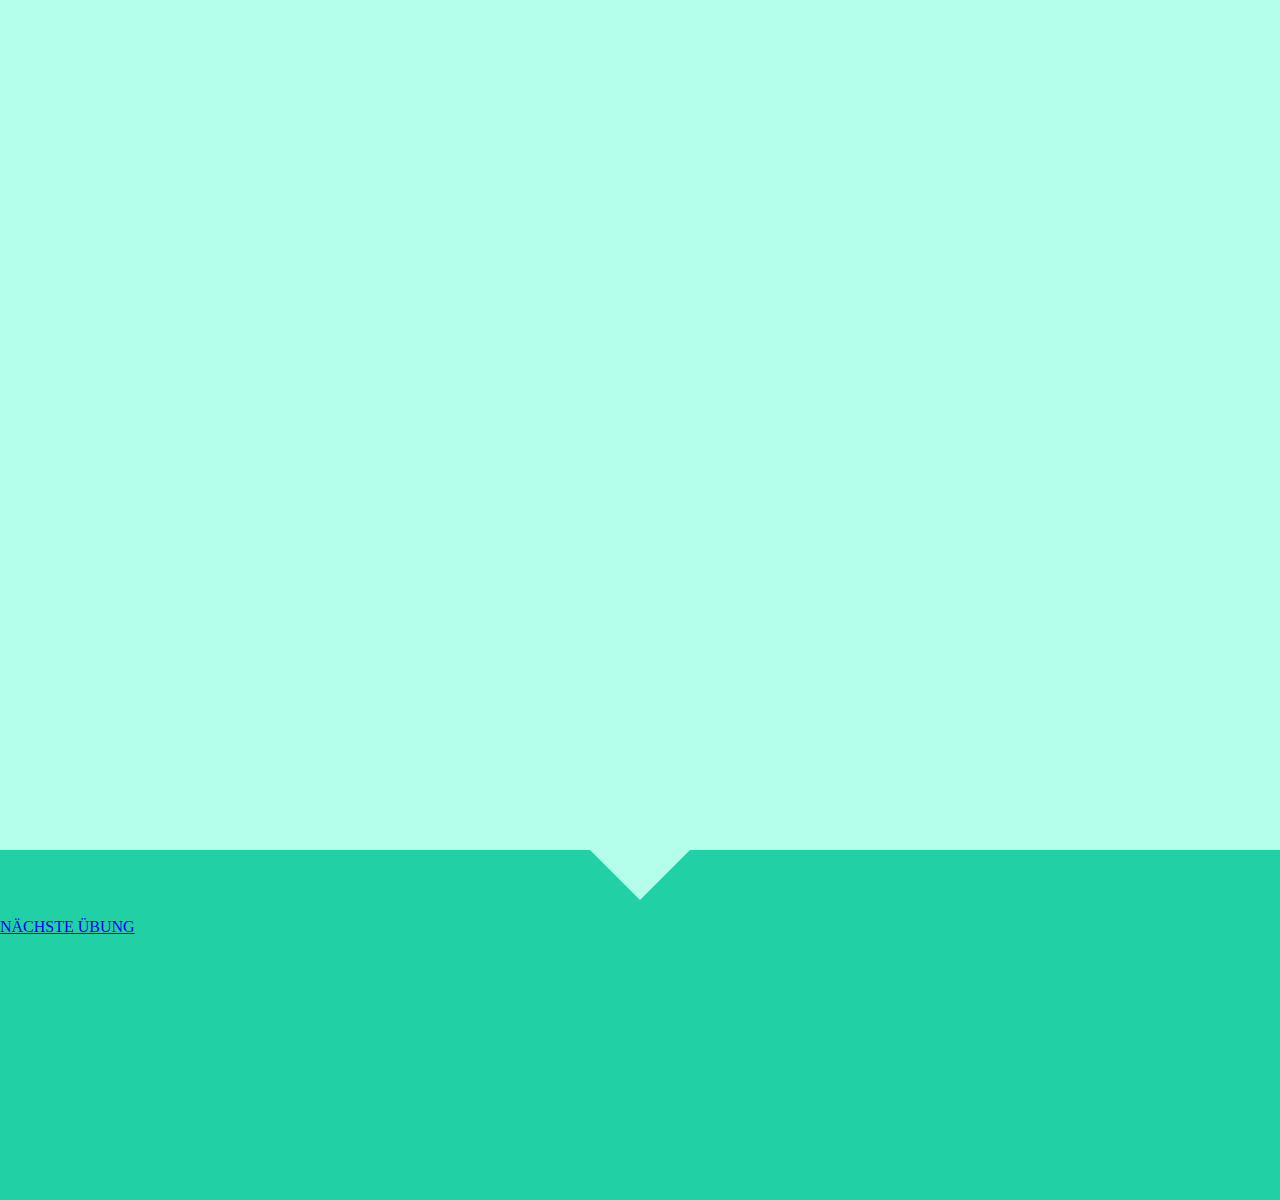
<file: index.html>
<!DOCTYPE html>
<html>
<head>
<meta charset="utf-8">
<meta http-equiv="X-UA-Compatible" content="IE=edge">
<title></title>
<link rel="stylesheet" href="css/main.css">
<link href='http://fonts.googleapis.com/css?family=Open+Sans:400,700,600' rel='stylesheet' type='text/css'>
</head>
<body>

<div class="main">

<div class="logo">

</div>
</div>

<div class="arrow"></div>
<footer class="footer-box">
  <a href="#" class="footer-button">
<!--     <img src="media/footer_button.png">
 --></a>
<div class="footer-shift-square left"></div>
<div class="footer-shift-square right"></div>
<div class="footer-color-box">

<a href="#" class="footer-link-anschlag">
    <a href="#">NÄCHSTE ÜBUNG</a>
</a>
</div>


</footer>

</body>


</html>
</file>
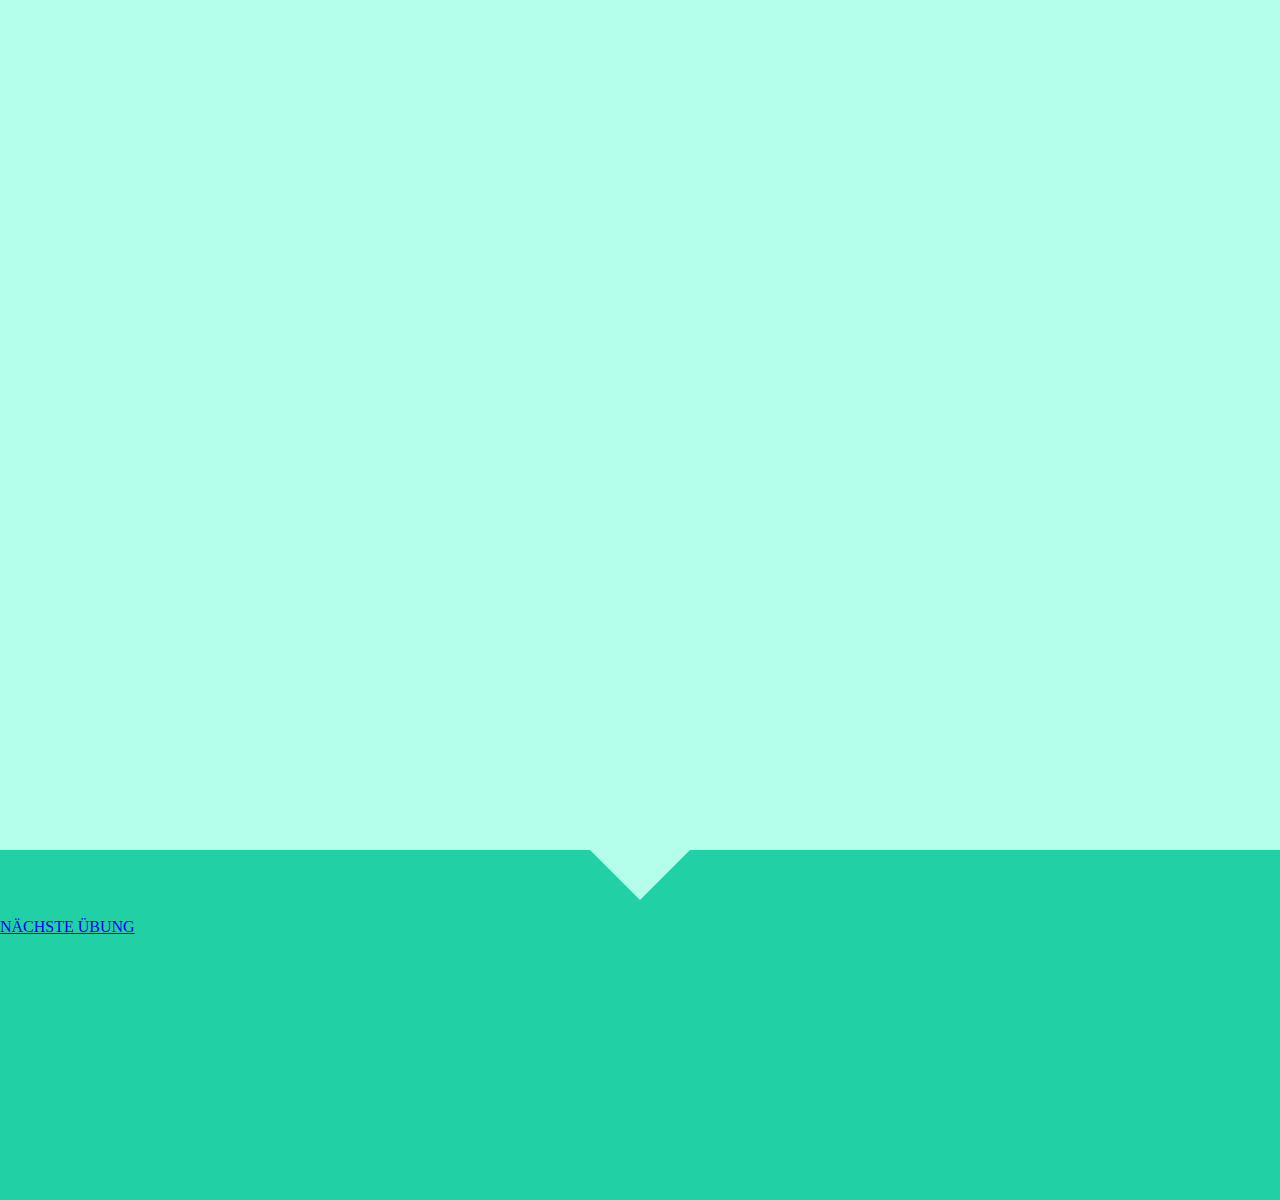
<file: index_arrow_animation.html>
<!DOCTYPE html>
<html>
<head>
<meta charset="utf-8">
<meta http-equiv="X-UA-Compatible" content="IE=edge">
<title></title>
<link rel="stylesheet" href="css/main.css">
<link href='http://fonts.googleapis.com/css?family=Open+Sans:400,700,600' rel='stylesheet' type='text/css'>
</head>
<body>

<div class="main">

<div class="logo">
<div class="arrow"></div>
</div>
</div>


<footer class="footer-box">
  <a href="#" class="footer-button">
<!--     <img src="media/footer_button.png">
 --></a>
<div class="footer-shift-square left"></div>
<div class="footer-shift-square right"></div>
<div class="footer-color-box">

<a href="#" class="footer-link-anschlag">
    <a href="#">NÄCHSTE ÜBUNG</a>
</a>
</div>


</footer>

</body>


</html>
</file>
<file: css/main.css>
body {
    width: 100%;
    height: 100%;
    background-color: #B3FFEC;
    padding: 0;
    margin: 0;
}

.main{
    width: 100%;
    height: 900px;
}
/*.arrow{
   width: 0;
    height: 0;
    position: absolute;
    border-left: 20px solid transparent;
    border-right:20px solid transparent;
    border-top: 20px solid black;
    webkit-animation-duration:0.5s;
    webkit-animation-name:arrow-slideOut;
    webkit-animation-iteration-count: infinite;
}

.arrow:hover{
    webkit-animation-name: arrow-slideOut;
    webkit-animation-duration: 5s;
    webkit-animation-timing-function: linear;
    webkit-animation-iteration-count: 1;
}

@keyframes arrow-slideOut{
    from{ width:70px; }
    to { width:30px; }
}*/

.logo {
    background-image: url(../media/footer_button.png);
    background-repeat: no-repeat;
     position: absolute !important;
     bottom: -50px;
    height:45px;
    width: 100px;
    left: 50%;
    margin-left: -50px;
}

.main:hover {
    -webkit-animation-name: flyingArrow;
    -webkit-animation-duration: 3s;
    -webkit-animation-timing-function: ease-out;
    -webkit-animation-iteration-count: infinite;
}

@-webkit-keyframes flyingArrow {
  0% {
    transform: translateY(0) scale(1);
    -webkit-transform: translateY(0) scale(1);
    -moz-transform: translateY(0) scale(1);
    -ms-transform: translateY(0) scale(1);
    -o-transform: translateY(0) scale(1);
    opacity: 0;
  }

  50% {
    transform: translateY(-10px) scale(0.6);
    -webkit-transform: translateY(-10px) scale(0.6);
    -moz-transform: translateY(-10px) scale(0.6);
    -ms-transform: translateY(-10px) scale(0.6);
    -o-transform: translateY(-10px) scale(0.6);
    opacity: 1;
  }

  100% {
    transform: translateY(-60px) scale(0.3);
    -webkit-transform: translateY(-60px) scale(0.3);
    -moz-transform: translateY(-60px) scale(0.3);
    -ms-transform: translateY(-60px) scale(0.3);
    -o-transform: translateY(-60px) scale(0.3);
    opacity: 0;
  }
}

.footer-box{
    width: 100%;
    height: 50px;
    position: absolute;
    bottom: 0px;
    -webkit-transition: height 2s;
}

.footer-box:hover{
    height: 300px;
}

.footer-color-box{
    background-color:#21D1A5;
    width: 100%;
    height: 300px;
    margin-top: 50px;
}
.footer-shift-square{
    box-sizing:border-box;
    top:0;
    float: left;
    width:50%;
    height: 0;
    padding: auto;
    border-bottom: 50px solid  #21D1A5;
    border-right: 50px solid transparent;
}
.footer-shift-square.right{
    width: 50%;
    border-left: 50px solid transparent;
    border-right:none;}


.footer-button {
    position: absolute;
    left:50%;
    margin-left:-50px;
}

.footer-link-anschlag{
    font-size: 30px;
    font-family: Open Sans;
    color: black;
}
</file>
